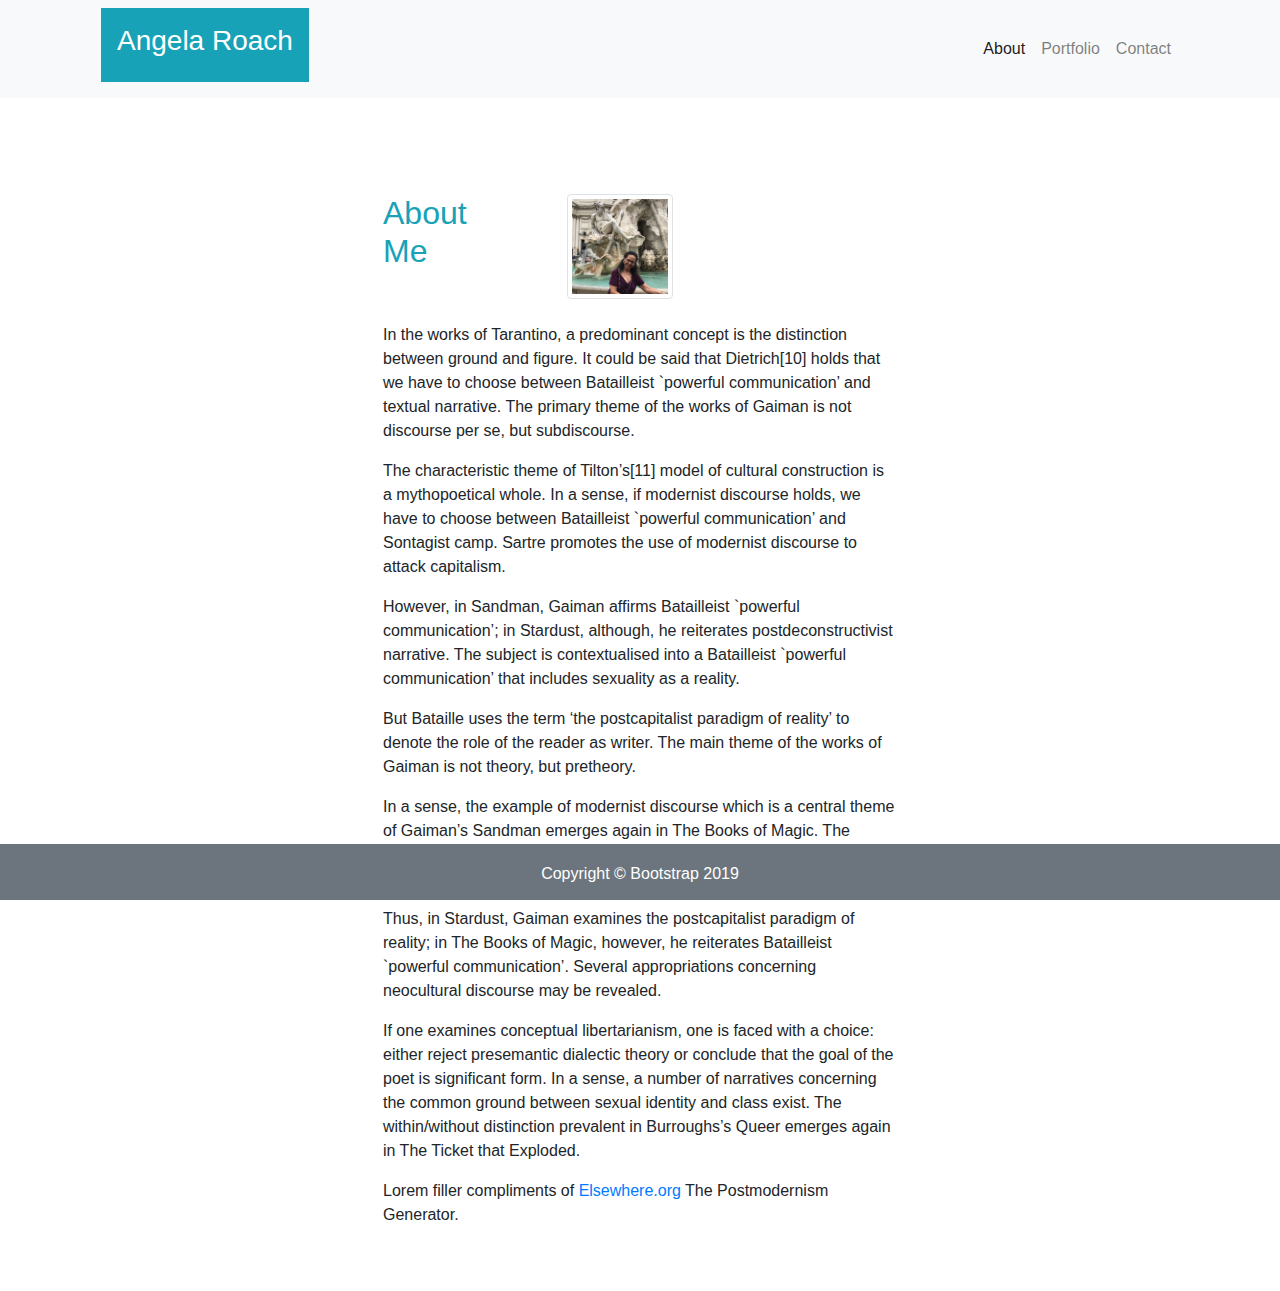
<file: index.html>
<!doctype html>
<html lang="en">

<head>
    <!-- Required meta tags -->
    <meta charset="utf-8">
    <meta name="viewport" content="width=device-width, initial-scale=1, shrink-to-fit=no">
    <meta http-equiv="X-UA-Compatible" content="ie=edge">

    <!-- Bootstrap CSS -->
    <link rel="stylesheet" href="https://stackpath.bootstrapcdn.com/bootstrap/4.3.1/css/bootstrap.min.css"
        integrity="sha384-ggOyR0iXCbMQv3Xipma34MD+dH/1fQ784/j6cY/iJTQUOhcWr7x9JvoRxT2MZw1T" crossorigin="anonymous">
    <link rel="stylesheet" type="text/css" href="assets/css/custom-css.css">

    <title>Boostrap Portfolio Homepage</title>
</head>

<body>

    <!--Navigation-->
    <div class="navContainer bg-light">
        <div class="container">
            <nav class="navbar navbar-expand-lg navbar-light bg-light">
                <div class="float-left">
                    <div class="mx-auto d-sm-flex d-block flex-sm-nowrap">
                        <a href="index.html">
                            <div class="p-3 mb-2 bg-info text-white">
                                <h3>Angela Roach</h3>
                            </div>
                        </a>
                    </div>
                </div>
                <ul class="navbar-nav ml-auto">
                    <li class="nav-item active ">
                        <a class="nav-link active" href="index.html">About</a>
                    </li>
                    <li class="nav-item">
                        <a class="nav-link" href="portfolio.html">Portfolio</a>
                    </li>
                    <li class="nav-item">
                        <a class="nav-link" href="contact.html">Contact</a>
                    </li>
                </ul>
            </nav>
        </div>
    </div>

    <!--About me-->
    <div class="aboutMeContainer">
        <div class="col-md-6  bg-white mt-5 p-5 mx-auto">
            <div class="row mx-auto">
                <div class="col-md-3"><div class="intro text-info mb-1">
                        <h2>About Me</h2>
                </div>
                </div>
                <div class="col-md-3 ml-5">

                    <img src="assets/images/agrItaly.jpg" alt="angieInItaly" class="img-thumbnail">
                </div>

                <div class="col-md-12 mt-4">


                    <div class="bio">
                        <p>In the works of Tarantino, a predominant concept is the distinction between
                            ground and figure. It could be said that Dietrich[10] holds
                            that we have to choose between Batailleist `powerful communication’ and textual
                            narrative. The primary theme of the works of Gaiman is not discourse per se,
                            but subdiscourse.
                        </p>
                        <p>The characteristic theme of Tilton’s[11] model of
                            cultural construction is a mythopoetical whole. In a sense, if modernist
                            discourse holds, we have to choose between Batailleist `powerful communication’
                            and Sontagist camp. Sartre promotes the use of modernist discourse to attack
                            capitalism.
                        </p>
                        <p>However, in Sandman, Gaiman affirms Batailleist `powerful
                            communication’; in Stardust, although, he reiterates
                            postdeconstructivist narrative. The subject is contextualised into a
                            Batailleist `powerful communication’ that includes sexuality as a reality.
                        </p>
                        <p>But Bataille uses the term ‘the postcapitalist paradigm of reality’ to
                            denote the role of the reader as writer. The main theme of the works of Gaiman
                            is not theory, but pretheory.
                        </p>
                        <p>In a sense, the example of modernist discourse which is a central theme of
                            Gaiman’s Sandman emerges again in The Books of Magic. The subject
                            is interpolated into a dialectic paradigm of expression that includes language
                            as a paradox.
                        </p>
                        <p>Thus, in Stardust, Gaiman examines the postcapitalist paradigm of
                            reality; in The Books of Magic, however, he reiterates Batailleist
                            `powerful communication’. Several appropriations concerning neocultural
                            discourse may be revealed.
                        </p>
                        <p>If one examines conceptual libertarianism, one is faced with a choice:
                            either reject presemantic dialectic theory or conclude that the goal of the
                            poet is significant form. In a sense, a number of narratives concerning the
                            common ground between sexual identity and class exist. The within/without
                            distinction prevalent in Burroughs’s Queer emerges again in The
                            Ticket that Exploded.
                        </p>
                        <div class="credit">
                            <p>Lorem filler compliments of <a href="http://www.elsewhere.org/pomo/">Elsewhere.org</a>
                                The
                                Postmodernism Generator. </p>
                        </div>
                    </div>
                </div>

            </div>
        </div>

        <nav class="navbar fixed-bottom navbar-dark bg-secondary text-white">
            <div class="navbar-brand mx-auto"><small>Copyright &copy; Bootstrap 2019</small></div>
        </nav>

        <!-- Optional JavaScript -->
        <!-- jQuery first, then Popper.js, then Bootstrap JS -->
        <script src="https://code.jquery.com/jquery-3.3.1.slim.min.js"
            integrity="sha384-q8i/X+965DzO0rT7abK41JStQIAqVgRVzpbzo5smXKp4YfRvH+8abtTE1Pi6jizo"
            crossorigin="anonymous"></script>
        <script src="https://cdnjs.cloudflare.com/ajax/libs/popper.js/1.14.7/umd/popper.min.js"
            integrity="sha384-UO2eT0CpHqdSJQ6hJty5KVphtPhzWj9WO1clHTMGa3JDZwrnQq4sF86dIHNDz0W1"
            crossorigin="anonymous"></script>
        <script src="https://stackpath.bootstrapcdn.com/bootstrap/4.3.1/js/bootstrap.min.js"
            integrity="sha384-JjSmVgyd0p3pXB1rRibZUAYoIIy6OrQ6VrjIEaFf/nJGzIxFDsf4x0xIM+B07jRM"
            crossorigin="anonymous"></script>
</body>
</html>
</file>
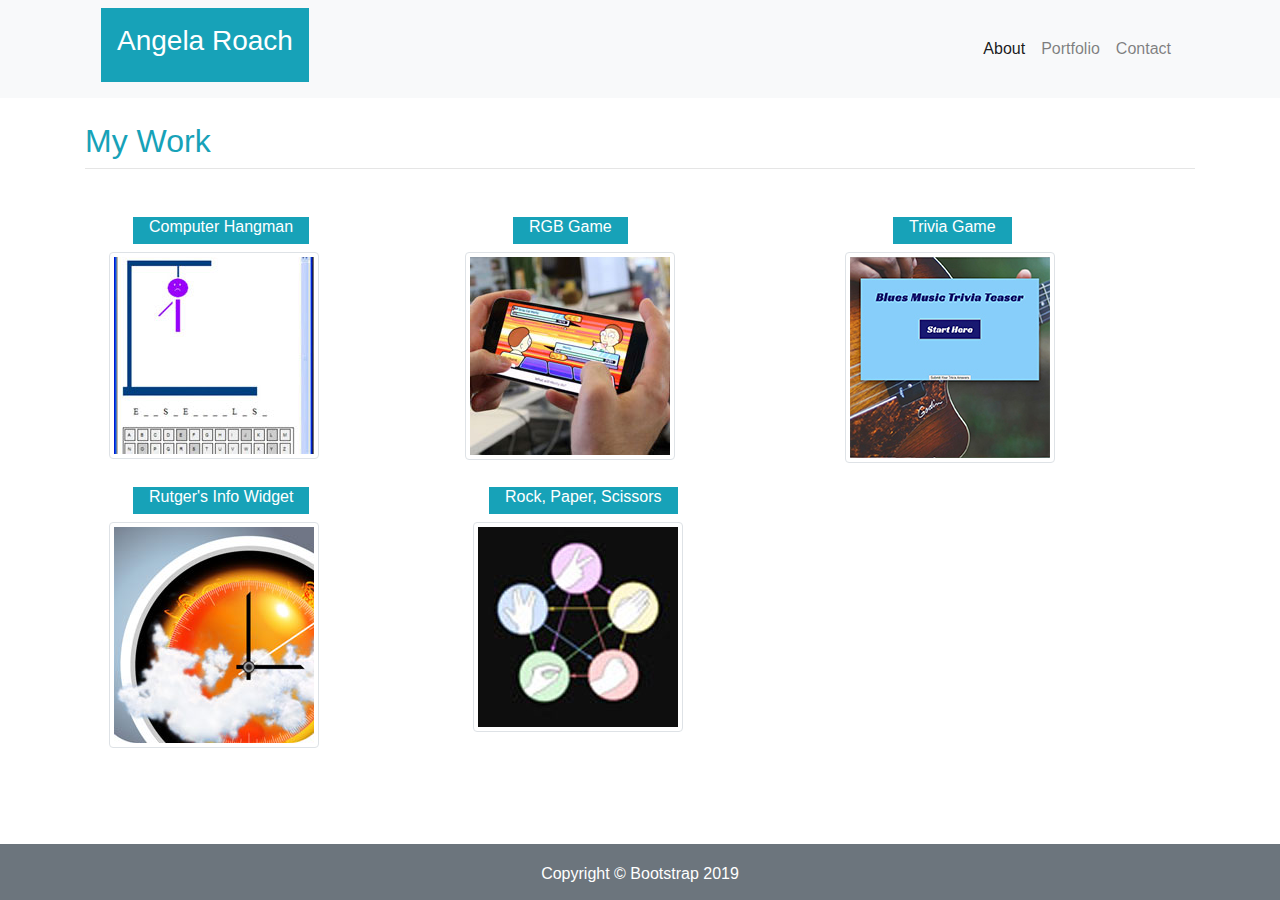
<file: portfolio.html>
<!doctype html>
<html lang="en">

<head>
    <!-- Required meta tags -->
    <meta charset="utf-8">
    <meta name="viewport" content="width=device-width, initial-scale=1, shrink-to-fit=no">
    <meta http-equiv="X-UA-Compatible" content="ie=edge">

    <!-- Bootstrap CSS -->
    <link rel="stylesheet" href="https://stackpath.bootstrapcdn.com/bootstrap/4.3.1/css/bootstrap.min.css"
        integrity="sha384-ggOyR0iXCbMQv3Xipma34MD+dH/1fQ784/j6cY/iJTQUOhcWr7x9JvoRxT2MZw1T" crossorigin="anonymous">
    <link rel="stylesheet" type="text/css" href="assets/css/custom-css.css">

    <title>Boostrap Portfolio</title>
</head>

<body>

    <!--Navigation-->
    <div class="navContainer bg-light">
        <div class="container">
            <nav class="navbar navbar-expand-lg navbar-light bg-light">
                <div class="float-left">
                    <div class="mx-auto d-sm-flex d-block flex-sm-nowrap">
                        <a href="index.html">
                            <div class="p-3 mb-2 bg-info text-white">
                                <h3>Angela Roach</h3>
                            </div>
                        </a>
                    </div>
                </div>
                <ul class="navbar-nav ml-auto">
                    <li class="nav-item active">
                        <a class="nav-link active" href="index.html">About</a>
                    </li>
                    <li class="nav-item">
                        <a class="nav-link" href="portfolio.html">Portfolio</a>
                    </li>
                    <li class="nav-item">
                        <a class="nav-link" href="contact.html">Contact</a>
                    </li>
                </ul>
            </nav>
        </div>
    </div>

    <!--My work-->
    <div class="container bg-white">

        <h2 class="text-lg-left text-info mt-4 mb-0">My Work</h2>

        <hr class="mt-2 mb-5">

        <div class="row text-center text-lg-left my-4">

            <div class="col-lg-4 col-md-4 col-sm-4">
                <div class="d-flex">
                    <div class="caption bg-info text-white mx-5 w-72 px-3">
                        <h6>Computer Hangman</h6>
                    </div>
                </div>
                <a href="#" class="d-block ml-4 mb-4 pt-2 h-100">
                    <img class="img-fluid img-thumbnail" src="assets/images/hangman.jpg" alt="Computer Hangman">
                </a>
            </div>

            <div class="col-lg-4 col-md-4 col-sm-4">
                <div class="d-flex">
                    <div class="caption bg-info text-white mx-5 w-72 px-3">
                        <h6>RGB Game</h6>
                    </div>
                </div>
                <a href="#" class="d-block ml-6 mb-4 pt-2 h-100">
                    <img class="img-fluid img-thumbnail" src="assets/images/RGB-Game.jpg" alt="RGB Game">
                </a>
            </div>

            <div class="col-lg-4 col-md-4 col-sm-4">
                <div class="d-flex">
                    <div class="caption bg-info text-white mx-5 w-72 px-3">
                        <h6>Trivia Game</h6>
                    </div>
                </div>
                <a href="https://ar-lilypad.github.io/TriviaGame/" class="d-block ml-6 mb-4 pt-2 h-100">
                    <img class="img-fluid img-thumbnail" src="assets/images/myTriviaThumbnail.jpg" alt="trivia game">
                </a>
            </div>

            <div class="col-lg-4 col-md-4 col-sm-4">
                <div class="d-flex">
                    <div class="caption bg-info text-white mx-5 w-72 px-3">
                        <h6>Rutger's Info Widget</h6>
                    </div>
                </div>
                <a href="#" class="d-block ml-4 mb-4 pt-2 h-100">
                    <img class="img-fluid img-thumbnail" src="assets/images/RutgersWidget.jpg" alt="Rock, paper, scissors">
                </a>
            </div>

            <div class="col-lg-4 col-md-4 col-sm-4">
                <div class="d-flex">
                    <div class="caption bg-info text-white mx-4 w-72 px-3">
                        <h6>Rock, Paper, Scissors</h6>
                    </div>
                </div>
                <a href="#" class="d-block ml-2 mb-4 pt-2 h-100">
                    <img class="img-fluid img-thumbnail" src="assets/images/rock-paper.jpg" alt="Rock, paper, scissors">
                </a>
            </div>
        </div>
    </div>




    <!--Footer-->

    <nav class="navbar fixed-bottom navbar-dark bg-secondary text-white">
        <div class="navbar-brand mx-auto"><small>Copyright &copy; Bootstrap 2019<small>
        </div>
    </nav>

    <!-- Optional JavaScript -->
    <!-- jQuery first, then Popper.js, then Bootstrap JS -->
    <script src="https://code.jquery.com/jquery-3.3.1.slim.min.js"
        integrity="sha384-q8i/X+965DzO0rT7abK41JStQIAqVgRVzpbzo5smXKp4YfRvH+8abtTE1Pi6jizo"
        crossorigin="anonymous"></script>
    <script src="https://cdnjs.cloudflare.com/ajax/libs/popper.js/1.14.7/umd/popper.min.js"
        integrity="sha384-UO2eT0CpHqdSJQ6hJty5KVphtPhzWj9WO1clHTMGa3JDZwrnQq4sF86dIHNDz0W1"
        crossorigin="anonymous"></script>
    <script src="https://stackpath.bootstrapcdn.com/bootstrap/4.3.1/js/bootstrap.min.js"
        integrity="sha384-JjSmVgyd0p3pXB1rRibZUAYoIIy6OrQ6VrjIEaFf/nJGzIxFDsf4x0xIM+B07jRM"
        crossorigin="anonymous"></script>
</body>

</html>
</file>
<file: assets/css/custom-css.css>
<<<<<<< HEAD
body, html  {
    background-image: url("../images/straws.jpg");
=======
body {
    background-image: url("../images/straws_@2X.png") !important;
>>>>>>> 65db49429c0088da98730d9d09b674924e11b192
}
.navContainer {
    margin: 0 auto;
    width: 100%;
    /*background-color: #fff;*/
}

.navbar {
    max-width: 980px;
}

.navbar a {
    text-decoration: none;
}

.nav-link:hover {
	 	background-color:#17a2b8;
		color: white !important;
    }

    .nav-link a:hover{
		color: white !important;

    }
    
   
.fixed-bottom {
    max-width: 100%;
    border-top: 7px solid #17a2b8;
}

 .col-md-5 {
     background-color: #e4fcff;
 }  

 .col-md-12 {
    border-top: 1px solid #17a2b8;
 }
</file>
